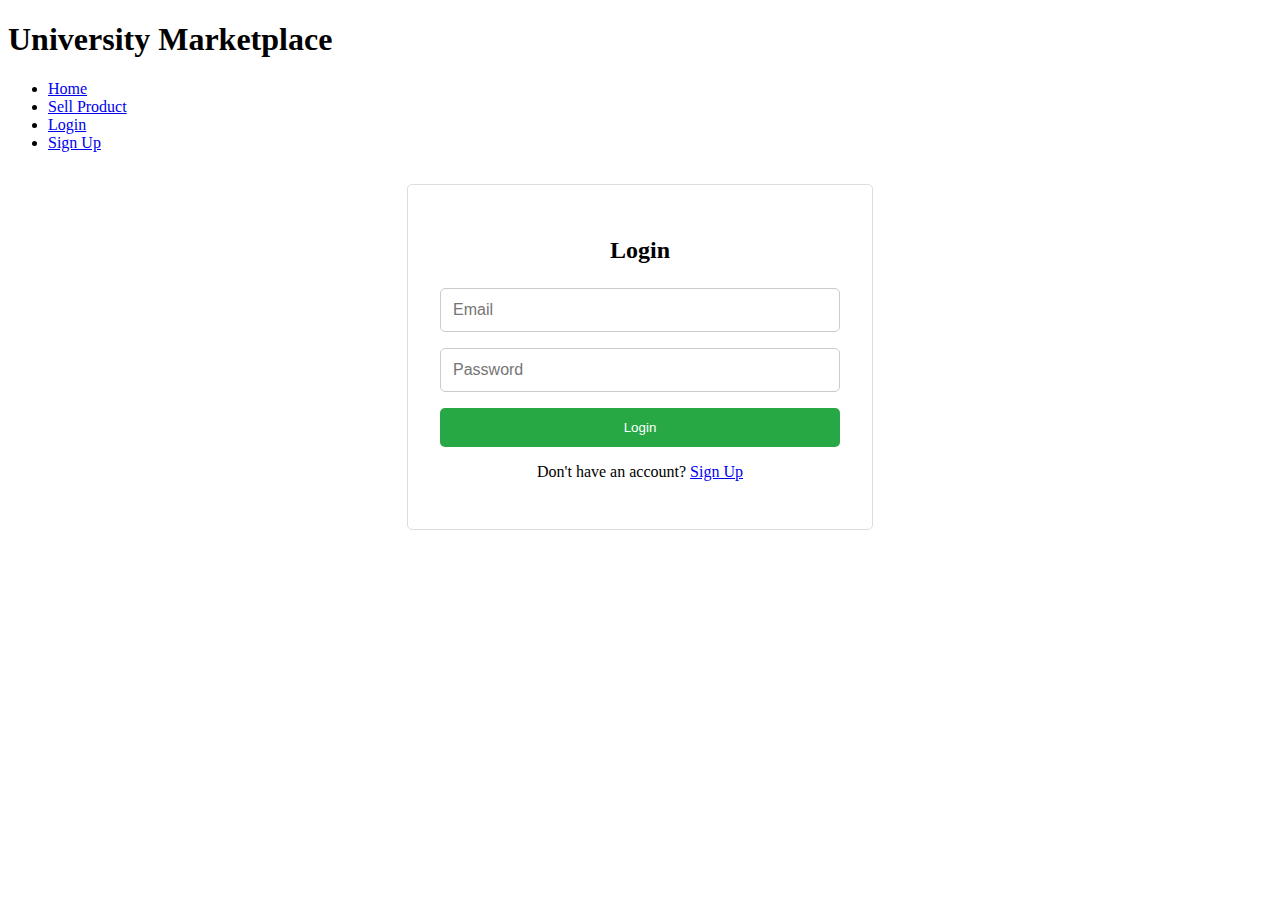
<file: login.html>
<!DOCTYPE html>
<html lang="en">
<head>
    <meta charset="UTF-8">
    <meta name="viewport" content="width=device-width, initial-scale=1.0">
    <title>Login</title>
    <link rel="stylesheet" href="styles1.css">
</head>
<body>
    <nav>
        <h1>University Marketplace</h1>
        <ul>
            <li><a href="index.html">Home</a></li>
            <li><a href="sell.html">Sell Product</a></li>
            <li><a href="login.html">Login</a></li>
            <li><a href="signup.html">Sign Up</a></li>
        </ul>
    </nav>

    <div class="auth-form">
        <h2>Login</h2>
        <form id="loginForm">
            <input type="email" id="email" placeholder="Email" required>
            <input type="password" id="password" placeholder="Password" required>
            <button type="submit">Login</button>
        </form>
        <p>Don't have an account? <a href="signup.html">Sign Up</a></p>
    </div>

    <script src="script.js"></script>
</body>
</html>
</file>
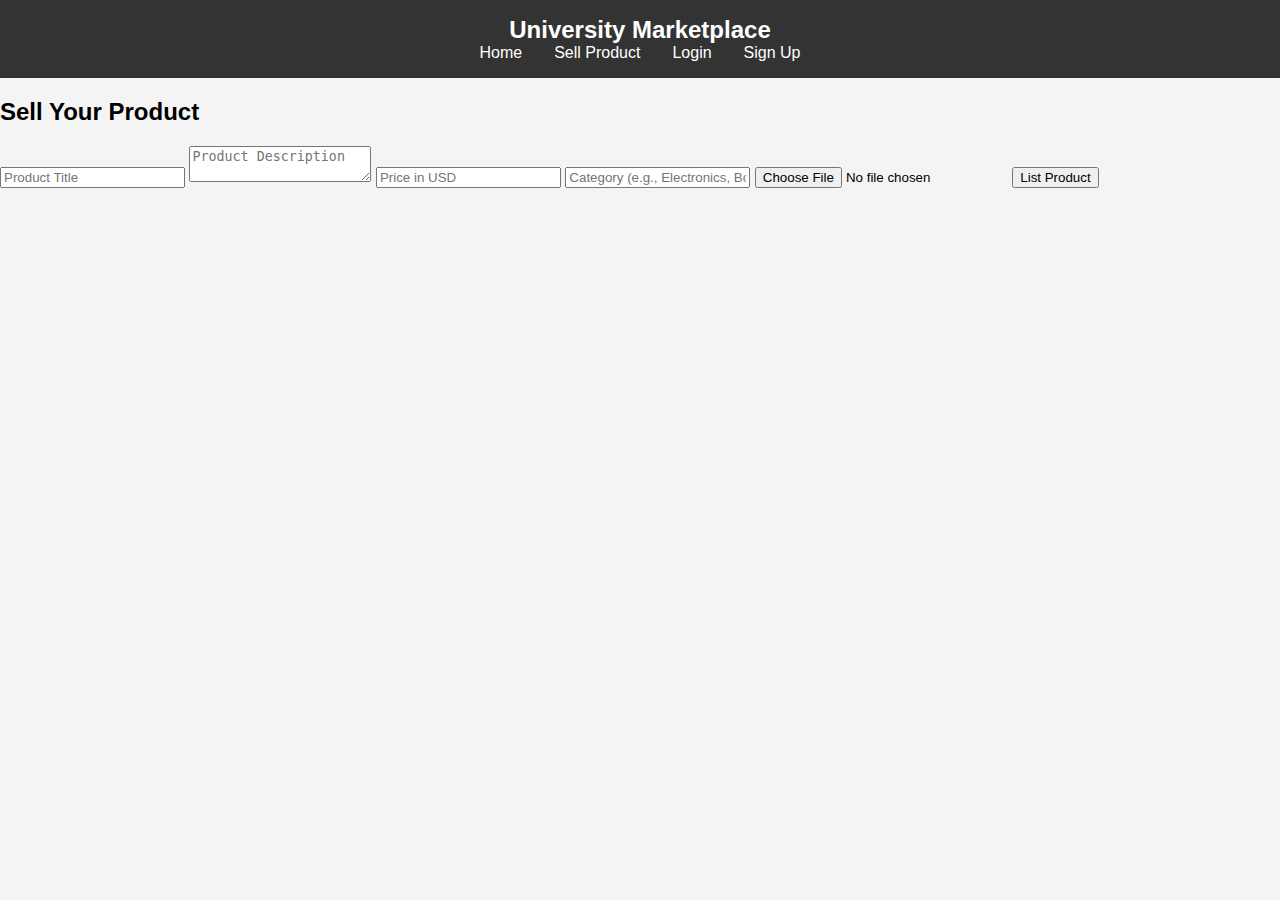
<file: sell.html>
<!DOCTYPE html>
<html lang="en">
<head>
    <meta charset="UTF-8">
    <meta name="viewport" content="width=device-width, initial-scale=1.0">
    <title>Sell Product</title>
    <link rel="stylesheet" href="styles.css">
</head>
<body>
    <nav>
        <h1>University Marketplace</h1>
        <ul>
            <li><a href="index.html">Home</a></li>
            <li><a href="sell.html">Sell Product</a></li>
            <li><a href="login.html">Login</a></li>
            <li><a href="signup.html">Sign Up</a></li>
        </ul>
    </nav>

    <div class="sell-form">
        <h2>Sell Your Product</h2>
        <form id="sellForm">
            <input type="text" id="title" placeholder="Product Title" required>
            <textarea id="description" placeholder="Product Description" required></textarea>
            <input type="number" id="price" placeholder="Price in USD" required>
            <input type="text" id="category" placeholder="Category (e.g., Electronics, Books)" required>
            <input type="file" id="image" required>
            <button type="submit">List Product</button>
        </form>
    </div>

    <script src="script.js"></script>
</body>
</html>
</file>
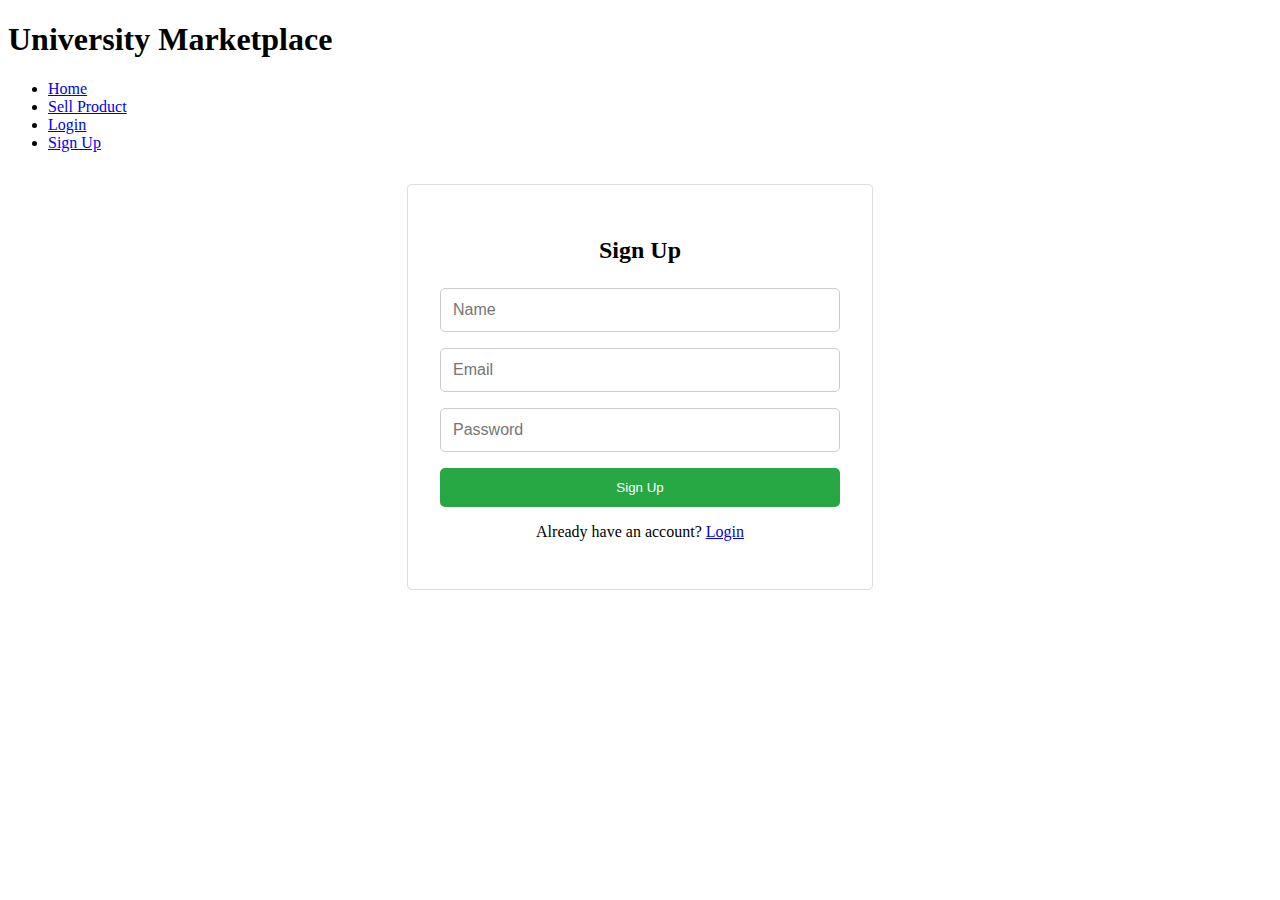
<file: signup.html>
<!DOCTYPE html>
<html lang="en">
<head>
    <meta charset="UTF-8">
    <meta name="viewport" content="width=device-width, initial-scale=1.0">
    <title>Sign Up</title>
    <link rel="stylesheet" href="styles1.css">
</head>
<body>
    <nav>
        <h1>University Marketplace</h1>
        <ul>
            <li><a href="index.html">Home</a></li>
            <li><a href="sell.html">Sell Product</a></li>
            <li><a href="login.html">Login</a></li>
            <li><a href="signup.html">Sign Up</a></li>
        </ul>
    </nav>

    <div class="auth-form">
        <h2>Sign Up</h2>
        <form id="signupForm">
            <input type="text" id="name" placeholder="Name" required>
            <input type="email" id="email" placeholder="Email" required>
            <input type="password" id="password" placeholder="Password" required>
            <button type="submit">Sign Up</button>
        </form>
        <p>Already have an account? <a href="login.html">Login</a></p>
    </div>

    <script src="script.js"></script>
</body>
</html>
</file>
<file: styles1.css>
.auth-form, .sell-form {
    max-width: 400px;
    margin: 2rem auto;
    padding: 2rem;
    background-color: #fff;
    border: 1px solid #ddd;
    border-radius: 5px;
}

.auth-form h2, .sell-form h2 {
    text-align: center;
    margin-bottom: 1.5rem;
}

.auth-form form, .sell-form form {
    display: flex;
    flex-direction: column;
}

.auth-form input, .sell-form input, .sell-form textarea {
    margin-bottom: 1rem;
    padding: 0.75rem;
    border: 1px solid #ccc;
    border-radius: 5px;
    font-size: 1rem;
}

.auth-form button, .sell-form button {
    padding: 0.75rem;
    background-color: #28a745;
    color: #fff;
    border: none;
    border-radius: 5px;
    cursor: pointer;
}

.auth-form button:hover, .sell-form button:hover {
    background-color: #218838;
}

.auth-form p, .sell-form p {
    text-align: center;
    margin-top: 1rem;
}
</file>
<file: styles.css>
/* General Styles */
body {
    font-family: Arial, sans-serif;
    margin: 0;
    padding: 0;
    background-color: #f4f4f4;
}

nav {
    background-color: #333;
    padding: 1rem;
    color: #fff;
    text-align: center;
}

nav h1 {
    margin: 0;
    font-size: 1.5rem;
}

nav ul {
    list-style: none;
    padding: 0;
    margin: 0;
    display: flex;
    justify-content: center;
}

nav ul li {
    margin: 0 1rem;
}

nav ul li a {
    color: #fff;
    text-decoration: none;
}

.product-list {
    display: flex;
    justify-content: center;
    flex-wrap: wrap;
    padding: 2rem;
}

.product-card {
    background-color: #fff;
    border: 1px solid #ddd;
    border-radius: 5px;
    margin: 1rem;
    padding: 1rem;
    width: 200px;
    text-align: center;
}

.product-card img {
    max-width: 100%;
    border-radius: 5px;
}

.product-card h3 {
    font-size: 1.2rem;
    margin: 0.5rem 0;
}

.product-card p {
    color: #333;
    font-weight: bold;
}

.view-details {
    display: inline-block;
    margin-top: 1rem;
    padding: 0.5rem 1rem;
    background-color: #28a745;
    color: #fff;
    text-decoration: none;
    border-radius: 5px;
}

.view-details:hover {
    background-color: #218838;
}
</file>
